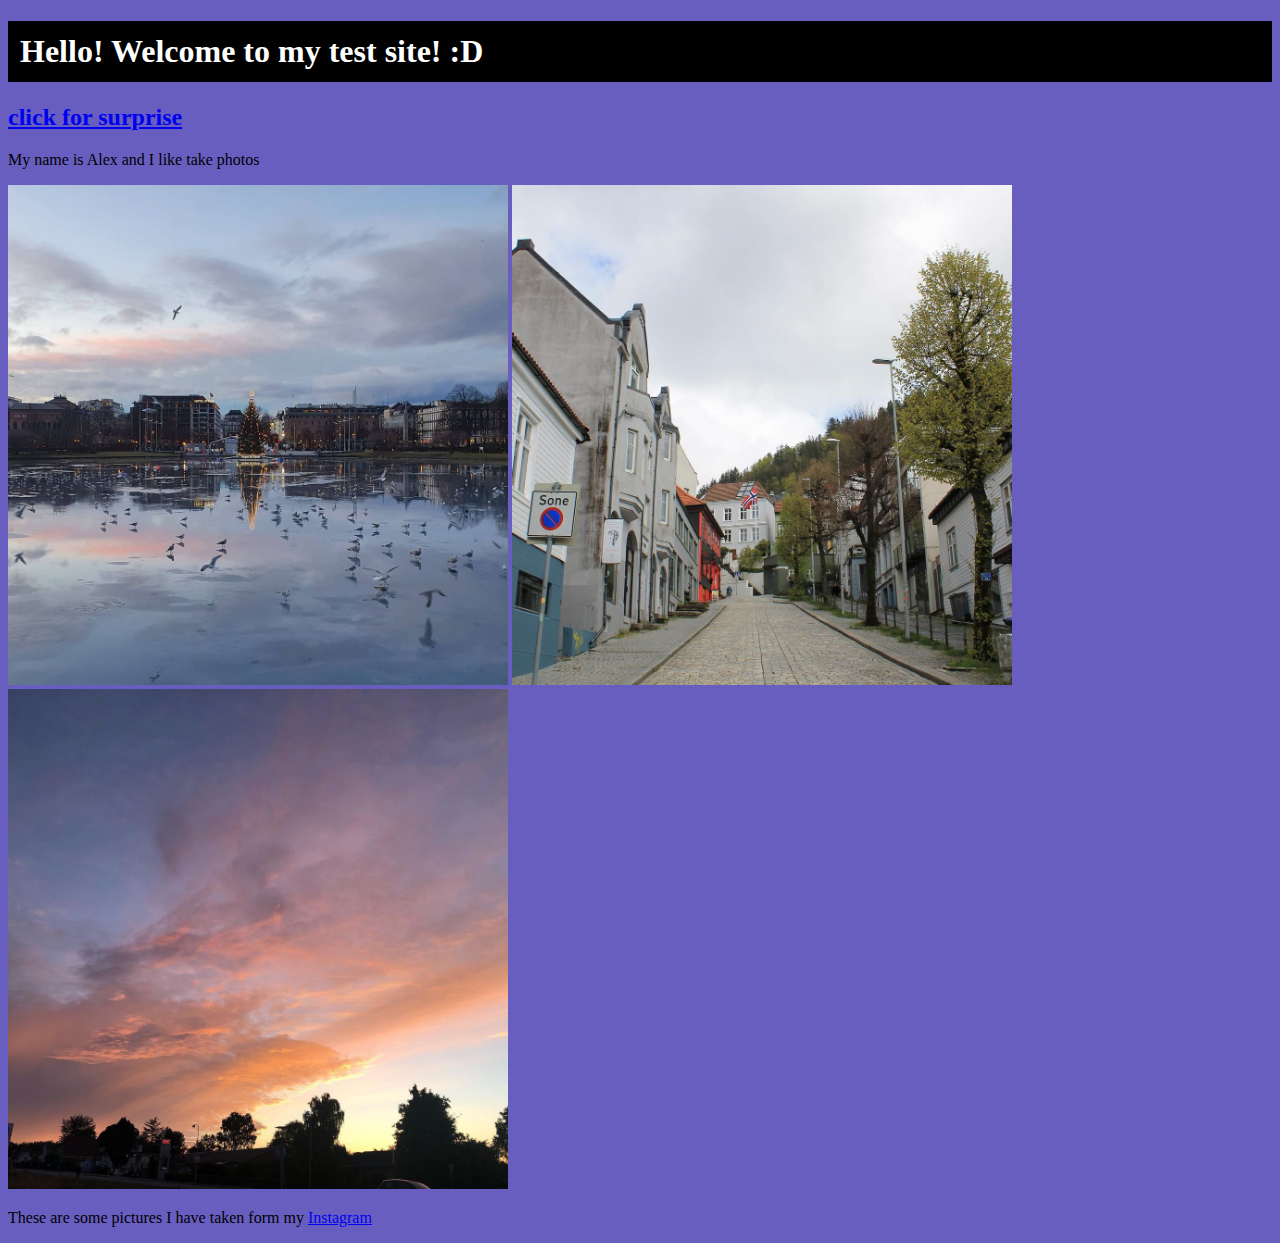
<file: Zzzeet/index.html>
<!DOCTYPE html>
<html lang="en">
    <head>
    <meta charset="UTF-8">
    <title>teezzZ</title>
    <link rel="stylesheet" href="stilark.css">
    </head>
    <body>
         <!--Dette er en kommentar i HTML ^^-->

               <h1>
                    Hello! Welcome to my test site! :D 
               </h1> 
               <h2>
                    <a href="skrt.html">click for surprise</a>
               </h2>
               <p> 
                    My name is Alex and I like take photos 
               </p>
               <img src="blee.jfif" alt="bilde av lille lungårs vatn på vinteren." width="500"> <img src="bergen.jfif" alt="" width="500"> <img src="sky.jfif" alt="" width="500">
               <p>These are some pictures I have taken form my <a href="https://www.instagram.com/moonx_1107">Instagram</a></p>
          
 

</body>
</html>
</file>
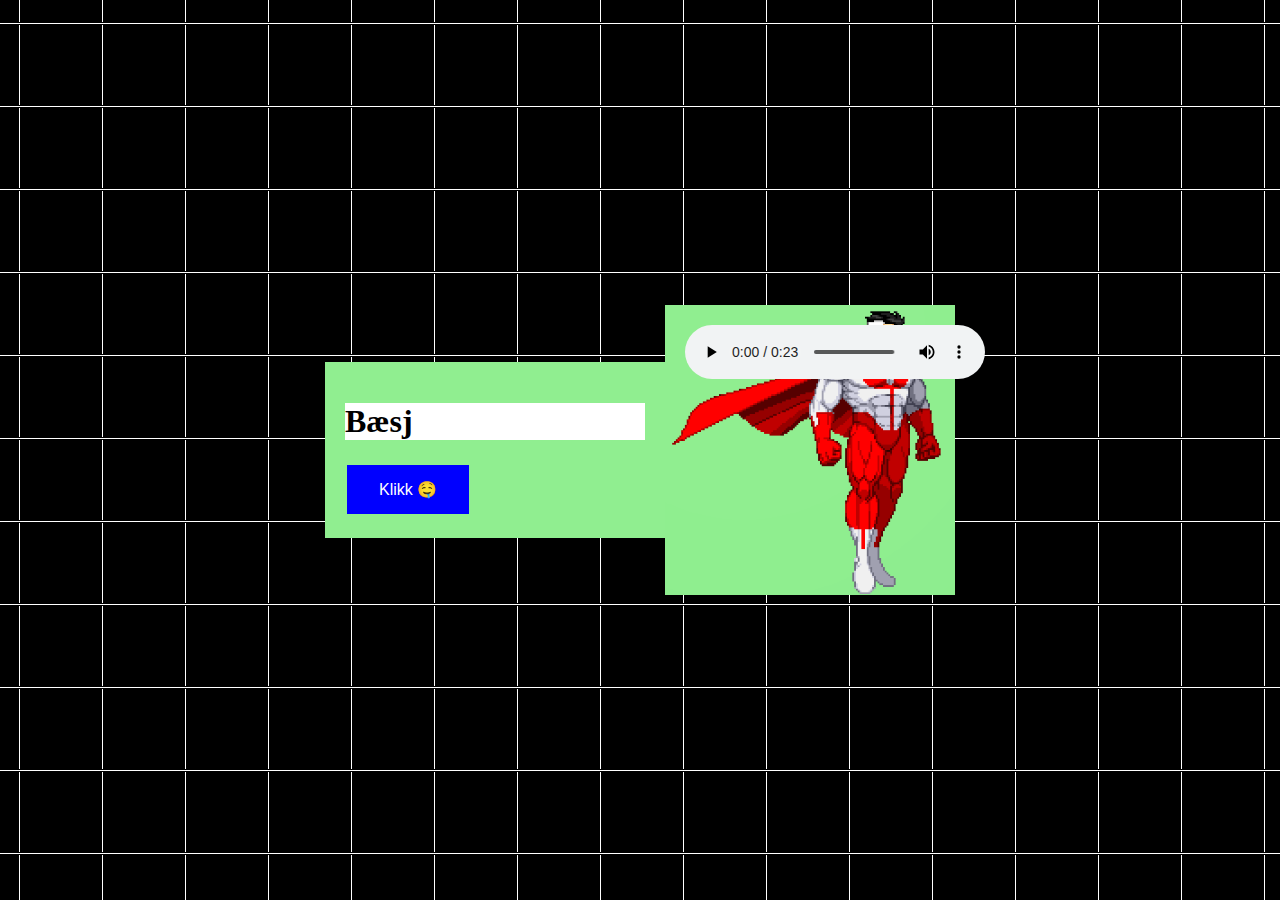
<file: Zzzeet/flexbox.html>
<!DOCTYPE html>
<html lang="en">
<head>
    <meta charset="UTF-8">
    <meta http-equiv="X-UA-Compatible" content="IE=edge">
    <meta name="viewport" content="width=device-width, initial-scale=1.0">
    <title>Document</title>
    <link rel="stylesheet" href="flexbox.css">
</head>
<body>
    <div>
        <h1>Bæsj</h1>
        <a href="">
            <button type="button">Klikk &#129316;</button>
        </a>
    </div>
   <div id="bep">
        <audio id="lyd" controls>
            <source src="BTS Cypher 4.mp3"></source>
            Your browser isn't invited for super fun audio time.
        </audio>
    </div>

    <script> 
        var audio = document.getElementById("lyd");
        audio.play();
    </script>
</body>
</html>
</file>
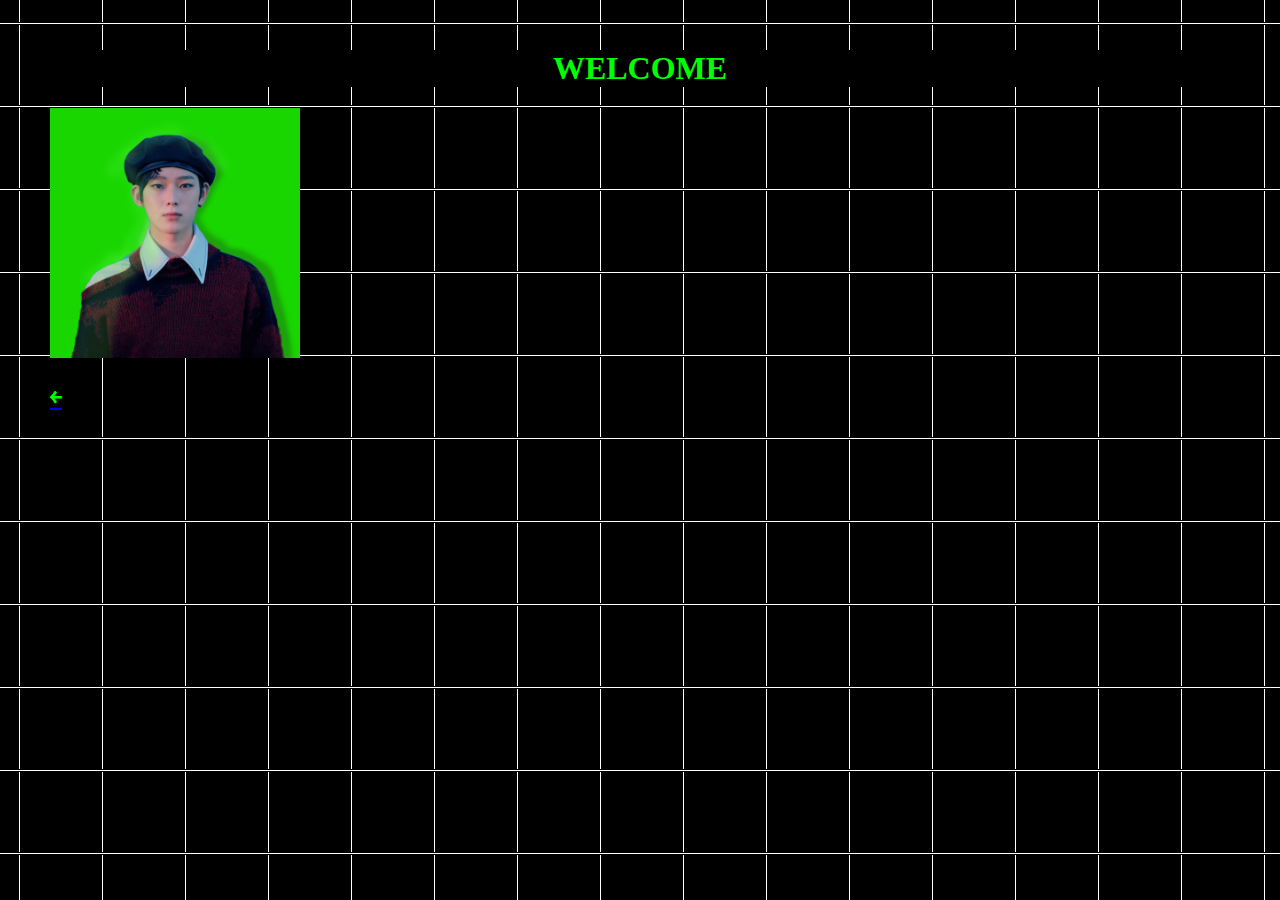
<file: Zzzeet/skrt.html>
<!DOCTYPE html>
<html lang="en">
<head>
    <meta charset="UTF-8">
    <title>TZ</title>
    <link rel="stylesheet" href="skrt.css">
</head>
<body>
    <div>
        <h1 style="text-align:center;">WELCOME</h1>
    </div>
   <!--hover effect--><a><div id="bep"></div></a>
        
    </div>
    <!--
    <img id="bep" src="sunoo.png" alt="" width="250" height="250">
    -->
    <a href="index.html"><h2>￩</h2></a>

   <!-- <video width="320" height="240" controls> 
        <source src="stratos.mp4" type="video/mp4"
    </video> (hvordan legge inn video)-->

</body>
</html>
<!--1024 864-->
</file>
<file: Zzzeet/stilark.css>
body {
    background-color: rgb(104, 94, 192);
    
    

}
h1 {
    color: white;
    background-color: black;
    padding: 12px;
}
</file>
<file: Zzzeet/flexbox.css>
html, body {
    width: 100%;
    height: 100%;
    margin: 0;
    padding: 0;
}
body {
    display: flex;
    justify-content: center;
    align-items: center;

    background-image: url(rpt_bckrnd.png);
    background-repeat: repeat;
}
h1 {
    background-color: white;
    color: black;
}
div {
    background-color: lightgreen;
    color: black;
    padding: 20px;
    border: 3px;
    width: 300px;
}
#bep {
    width: 250px;
    height: 250px;
    background-image: url("omni2.png");
    background-size: contain;
}

#bep:hover {
    background-image: url("omni.png");
}

button {
    background-color: blue;
    border: none;
    color: white;
    padding: 15px 32px;
    text-align: center;
    text-decoration: none;
    display: inline-block;
    font-size: 16px;
    margin: 4px 2px;
    cursor: pointer;
  }
audio
</file>
<file: Zzzeet/skrt.css>
body {
    
    background-image: url("rpt_bckrnd.png");
    background-repeat: repeat;
    margin: 50px;cm
}

h1 {
    color: lime;
    background-color: black;
    
}


h2 {
    color: lime;
}

#bep {
    width: 250px;
    height: 250px;
    background-image: url("sunoo.png");
    background-size: contain;
}

#bep:hover {
    background-image: url("sno.jpg");
}
</file>
